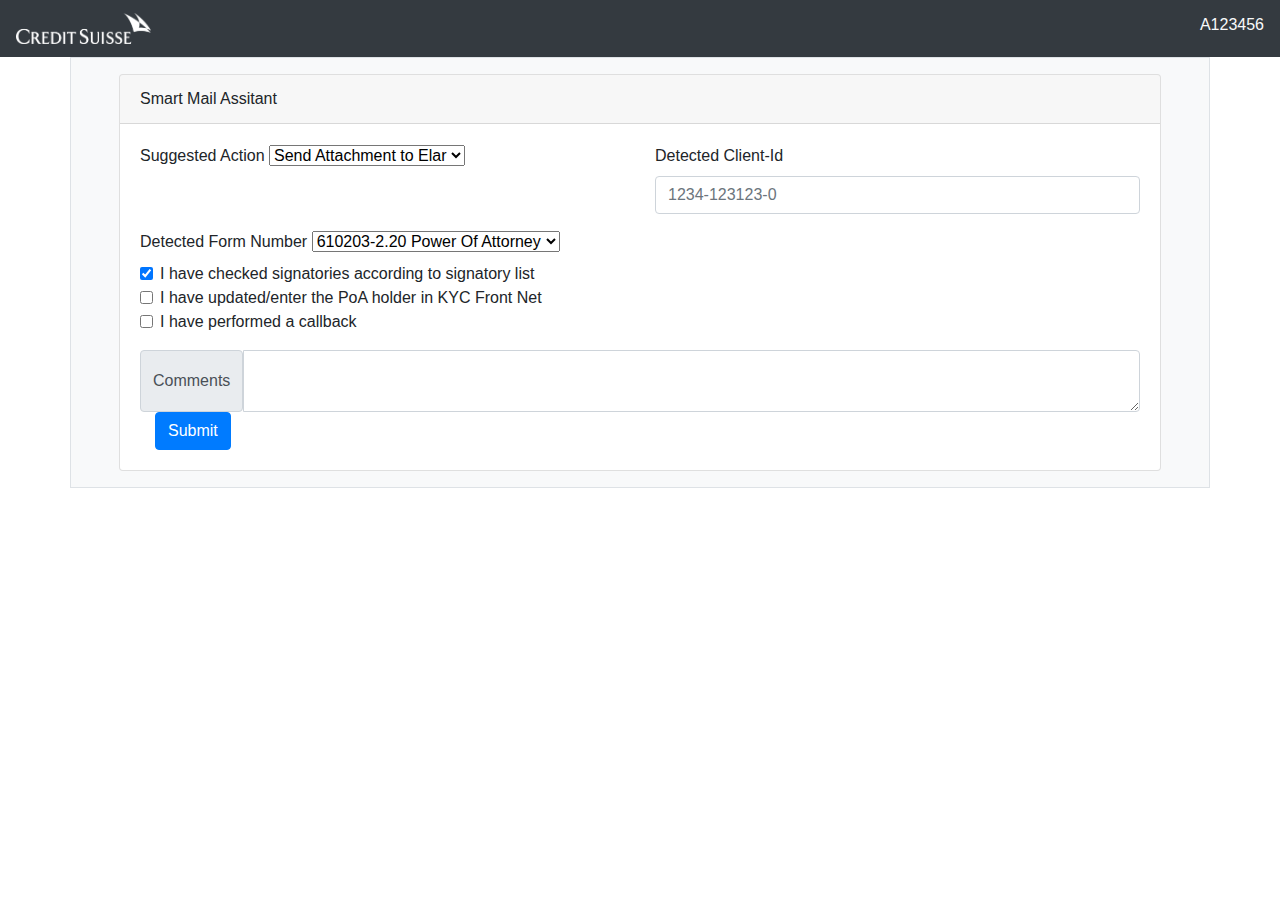
<file: mailhandler.html>
<!DOCTYPE html>
<html lang="en">
<head>
    <!-- Required meta tags -->
    <meta charset="utf-8">
    <meta name="viewport" content="width=device-width, initial-scale=1, shrink-to-fit=no">

    <!-- Bootstrap CSS -->
    <link rel="stylesheet" href="https://stackpath.bootstrapcdn.com/bootstrap/4.4.1/css/bootstrap.min.css" integrity="sha384-Vkoo8x4CGsO3+Hhxv8T/Q5PaXtkKtu6ug5TOeNV6gBiFeWPGFN9MuhOf23Q9Ifjh" crossorigin="anonymous">

    <meta charset="UTF-8">
    <title>Digital Mail Handler</title>
</head>
<body>
<nav class="navbar navbar-light bg-dark">
    <a class="navbar-brand" href="#">
        <img src="credit-suisse-white-black-bg.png" width="135" height="31" class="d-inline-block align-top" alt="CSlogo">
    </a>
    <label class="form-label text-light">A123456</label>
</nav>
<div class="container px-lg-5">
    <div class="row mx-lg-n5">
        <div class="col py-3 px-lg-5 border bg-light">
            <div class="card">
                <div class="card-header">
                    Smart Mail Assitant
                </div>
                <div class="card-body">
                    <form>
                        <div class="form-group">
                            <div class="row">
                                <div class="col-sm">
                                    <label class="form-label">Suggested Action</label>
                                    <select class="form-select" aria-label="Default select example">
                                        <option selected>Send Attachment to Elar</option>
                                        <option value="1">Create Client Note</option>
                                        <option value="2">Create Cowo</option>
                                    </select>
                                </div>
                                <div class="col-sm">
                                    <label class="form-label">Detected Client-Id</label>
                                    <input type="text" class="form-control" placeholder="1234-123123-0" aria-label="CIF">
                                </div>
                            </div>
                        </div>
                        <div class="form-group">
                            <label>Detected Form Number</label>
                            <select class="form-select" aria-label="Default select example">
                                <option selected>610203-2.20 Power Of Attorney</option>
                                <option value="1">Create Client Note</option>
                                <option value="2">Create Cowo</option>
                            </select>

                            <div class="form-check">
                                <input class="form-check-input" type="checkbox" value="" id="flexCheckDefault" checked>
                                <label class="form-check-label" for="flexCheckDefault">
                                    I have checked signatories according to signatory list
                                </label>
                            </div>
                            <div class="form-check">
                                <input class="form-check-input" type="checkbox" value="" id="flexCheckChecked">
                                <label class="form-check-label" for="flexCheckChecked">
                                    I have updated/enter the PoA holder in KYC Front Net
                                </label>
                            </div>
                            <div class="form-check">
                                <input class="form-check-input" type="checkbox" value="" id="flexCheckChecked2">
                                <label class="form-check-label" for="flexCheckChecked2">
                                    I have performed a callback
                                </label>
                            </div>
                        </div>
                        <div class="input-group">
                            <span class="input-group-text">Comments</span>
                            <textarea class="form-control" aria-label="Comments"></textarea>
                        </div>
                    </form>
                    <div class="container">
                        <div class="row">
                            <div class="col-sm">
                                <a href="img.PNG" ><button type="submit" class="btn btn-primary">Submit</button></a>
                            </div>
                        </div>
                    </div>
                </div>
            </div>
        </div>
    </div>
</div>
<!-- Optional JavaScript -->
<!-- jQuery first, then Popper.js, then Bootstrap JS -->
<script src="https://code.jquery.com/jquery-3.4.1.slim.min.js" integrity="sha384-J6qa4849blE2+poT4WnyKhv5vZF5SrPo0iEjwBvKU7imGFAV0wwj1yYfoRSJoZ+n" crossorigin="anonymous"></script>
<script src="https://cdn.jsdelivr.net/npm/popper.js@1.16.0/dist/umd/popper.min.js" integrity="sha384-Q6E9RHvbIyZFJoft+2mJbHaEWldlvI9IOYy5n3zV9zzTtmI3UksdQRVvoxMfooAo" crossorigin="anonymous"></script>
<script src="https://stackpath.bootstrapcdn.com/bootstrap/4.4.1/js/bootstrap.min.js" integrity="sha384-wfSDF2E50Y2D1uUdj0O3uMBJnjuUD4Ih7YwaYd1iqfktj0Uod8GCExl3Og8ifwB6" crossorigin="anonymous"></script>
</body>
</html>
</file>
